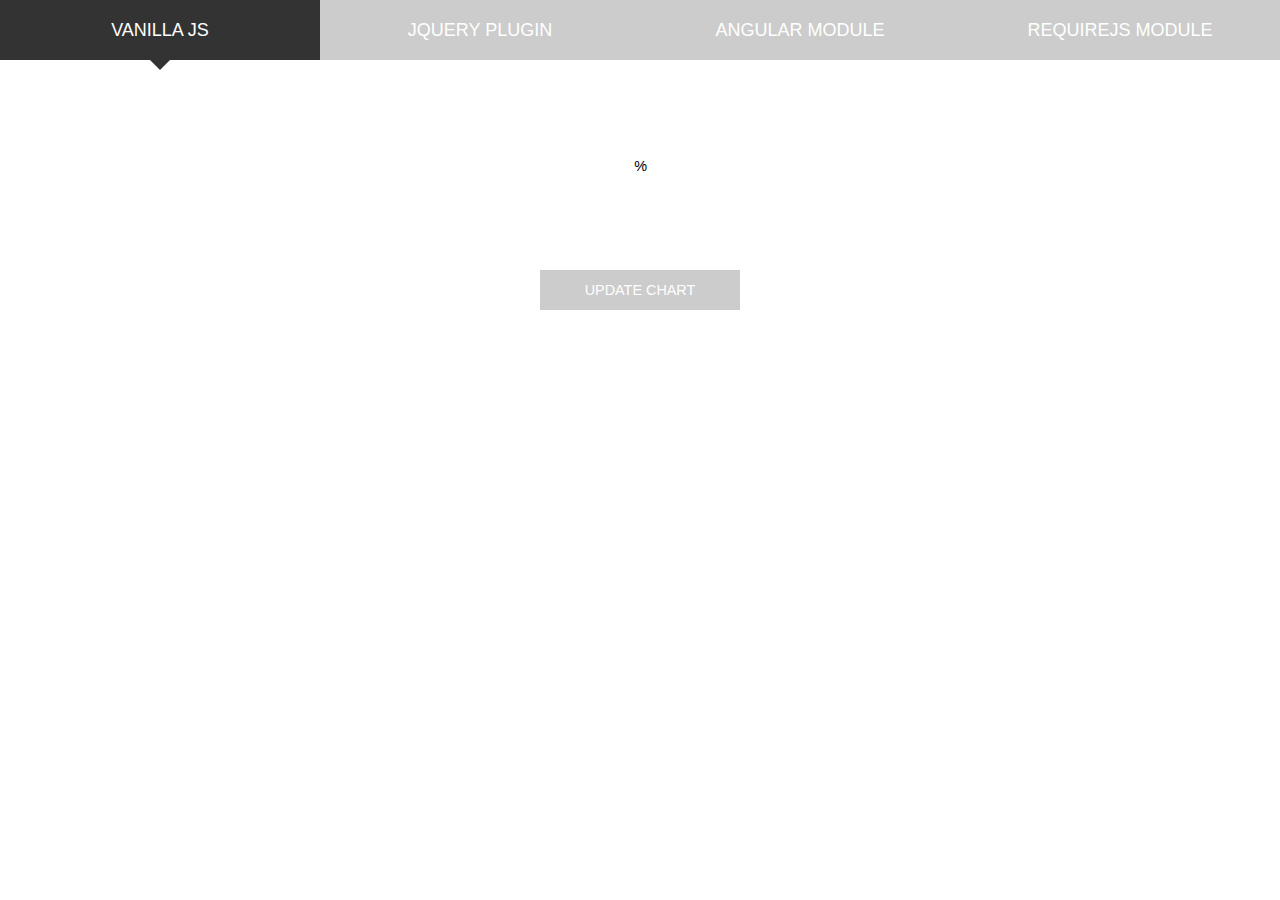
<file: assets/plugins/easy-pie-chart-2.1.4/demo/index.html>
<!doctype html>
<html lang="en">
<head>
	<meta charset="UTF-8"/>
	<title>vanilla</title>
	<meta name="viewport" content="width=device-width"/>
	<link rel="stylesheet" href="style.css"/>
</head>
<body>

	<ul>
		<li><a href="index.html" class="active">Vanilla JS</a></li>
		<li><a href="jquery.html">jQuery plugin</a></li>
		<li><a href="angular.html">Angular module</a></li>
		<li><a href="requirejs.html">RequireJS module</a></li>
	</ul>

	<span class="chart" data-percent="86">
		<span class="percent"></span>
	</span>

	<span class="btn js_update">Update chart</span>

	<script src="../dist/easypiechart.min.js"></script>
	<script>
	document.addEventListener('DOMContentLoaded', function() {
		var chart = window.chart = new EasyPieChart(document.querySelector('span'), {
			easing: 'easeOutElastic',
			delay: 3000,
			onStep: function(from, to, percent) {
				this.el.children[0].innerHTML = Math.round(percent);
			}
		});

		document.querySelector('.js_update').addEventListener('click', function(e) {
			chart.update(Math.random()*200-100);
		});

	});
	</script>
</body>
</html>
</file>
<file: assets/plugins/easy-pie-chart-2.1.4/demo/style.css>
html,
body {
  padding: 0;
  margin: 0;
}
body {
  -webkit-font-smoothing: antialiased;
  text-align: center;
  font: 18px / 1.4 'Helvetica', 'Arial', sans-serif;
  padding-top: 60px;
}
ul {
  position: fixed;
  top: 0;
  left: 0;
  right: 0;
  margin: 0;
  padding: 0;
  height: 60px;
  background: #cccccc;
  font-size: 0;
  line-height: 0;
  letter-spacing: -0.3em;
}
li {
  position: relative;
  display: inline-block;
  vertical-align: top;
  width: 25%;
  text-align: center;
  font-size: 18px;
  line-height: 60px;
  letter-spacing: normal;
}
li a {
  display: block;
  color: #ffffff;
  text-decoration: none;
  text-transform: uppercase;
  white-space: nowrap;
}
li a:hover,
li a.active {
  background: #333333;
  color: #ffffff;
}
li a.active:after {
  content: '';
  position: absolute;
  top: 100%;
  left: 50%;
  margin-left: -10px;
  border: 10px solid;
  border-color: transparent;
  border-top-color: #333333;
}
.chart {
  position: relative;
  display: inline-block;
  width: 110px;
  height: 110px;
  margin-top: 50px;
  margin-bottom: 50px;
  text-align: center;
}
.chart canvas {
  position: absolute;
  top: 0;
  left: 0;
}
.percent {
  display: inline-block;
  line-height: 110px;
  z-index: 2;
}
.percent:after {
  content: '%';
  margin-left: 0.1em;
  font-size: .8em;
}
.angular {
  margin-top: 100px;
}
.angular .chart {
  margin-top: 0;
}
input {
  display: block;
  margin: auto;
  margin-bottom: 3em;
}
.btn {
  display: block;
  width: 200px;
  margin: 0 auto;
  padding: 10px 20px;
  background: #cccccc;
  color: #ffffff;
  text-transform: uppercase;
  cursor: pointer;
  font-size: 0.8em;
  -moz-box-sizing: border-box;
  box-sizing: border-box;
}
.btn:hover {
  background: #333333;
  color: #ffffff;
}
.span6 {
  float: left;
  width: 50%;
}
@media only screen and (max-width: 600px) {
  li {
    font-size: 14.4px;
  }
}
@media only screen and (max-width: 430px) {
  .span6 {
    float: none;
    width: 100%;
  }
  body {
    padding-top: 0;
  }
  ul {
    height: auto;
    position: static;
  }
  li {
    display: block;
    width: 100%;
  }
  li a {
    white-space: normal;
  }
  a.active:after {
    display: none;
  }
}
</file>
